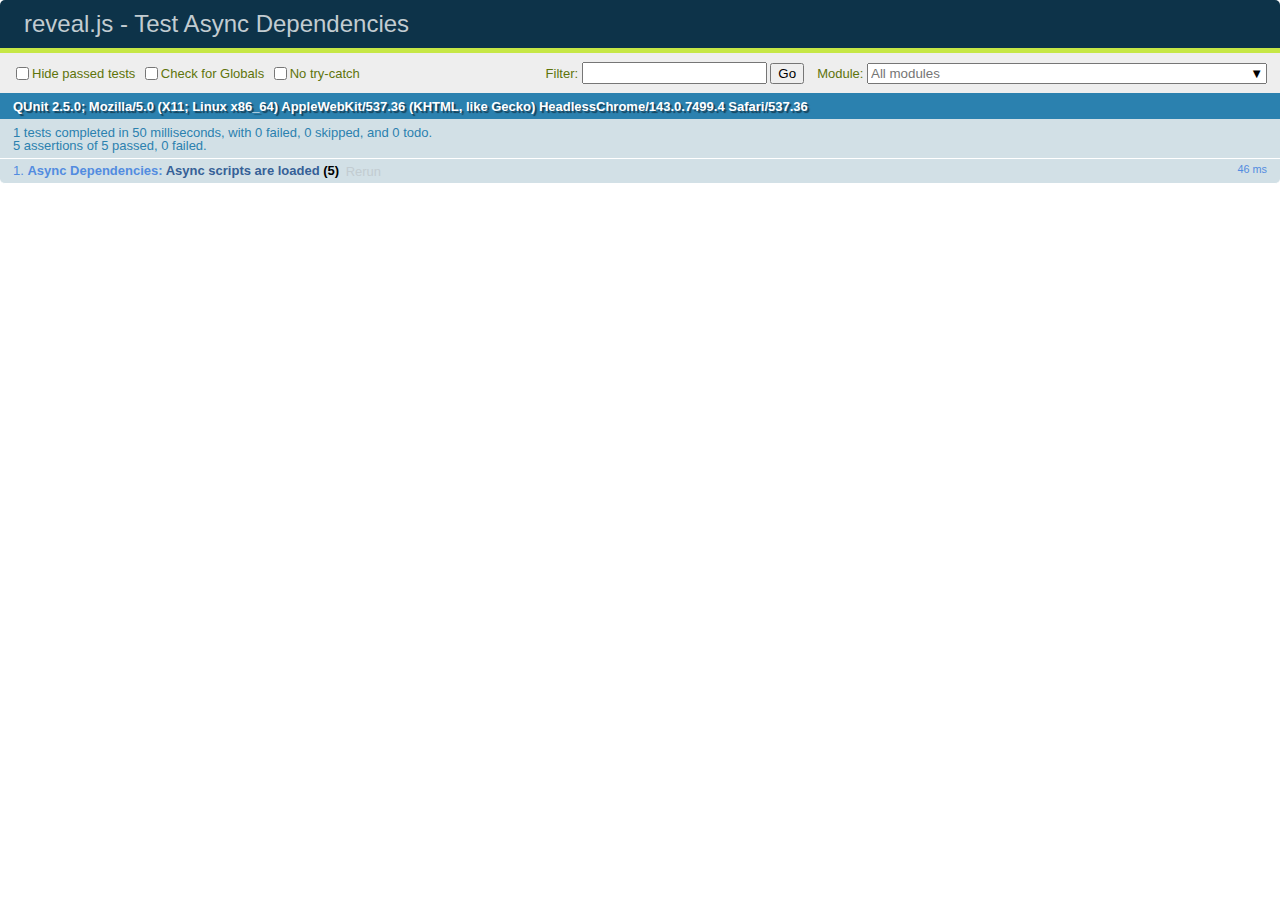
<file: test/test-dependencies-async.html>
<!doctype html>
<html lang="en">

	<head>
		<meta charset="utf-8">

		<title>reveal.js - Test Async Dependencies</title>

		<link rel="stylesheet" href="../css/reveal.css">
		<link rel="stylesheet" href="qunit-2.5.0.css">
	</head>

	<body style="overflow: auto;">

		<div id="qunit"></div>
		<div id="qunit-fixture"></div>

		<div class="reveal" style="display: none;">

			<div class="slides">

				<section>Slide content</section>

			</div>

		</div>

		<script src="../js/reveal.js"></script>
		<script src="qunit-2.5.0.js"></script>

		<script>
			var	externalScriptSequence = '';
			var scriptCount = 0;

			QUnit.config.autostart = false;
			QUnit.module( 'Async Dependencies' );

			QUnit.test( 'Async scripts are loaded', function( assert ) {
				assert.expect( 5 );
				var done = assert.async( 5 );

				function callback( event ) {
					if( externalScriptSequence.length === 1 ) {
						assert.ok( externalScriptSequence === 'A', 'first callback was sync script' );
						done();
					}
					else {
						assert.ok( true, 'async script loaded' );
						done();
					}

					if( externalScriptSequence.length === 4 ) {
						assert.ok( 	externalScriptSequence.indexOf( 'A' ) !== -1 &&
									externalScriptSequence.indexOf( 'B' ) !== -1 &&
									externalScriptSequence.indexOf( 'C' ) !== -1 &&
									externalScriptSequence.indexOf( 'D' ) !== -1, 'four unique scripts were loaded' );
						done();
					}

					scriptCount ++;
				}

				Reveal.initialize({
					dependencies: [
						{ src: 'assets/external-script-a.js', async: false, callback: callback },
						{ src: 'assets/external-script-b.js', async: true, callback: callback },
						{ src: 'assets/external-script-c.js', async: true, callback: callback },
						{ src: 'assets/external-script-d.js', async: true, callback: callback }
					]
				});
			});

			QUnit.start();

		</script>

	</body>
</html>
</file>
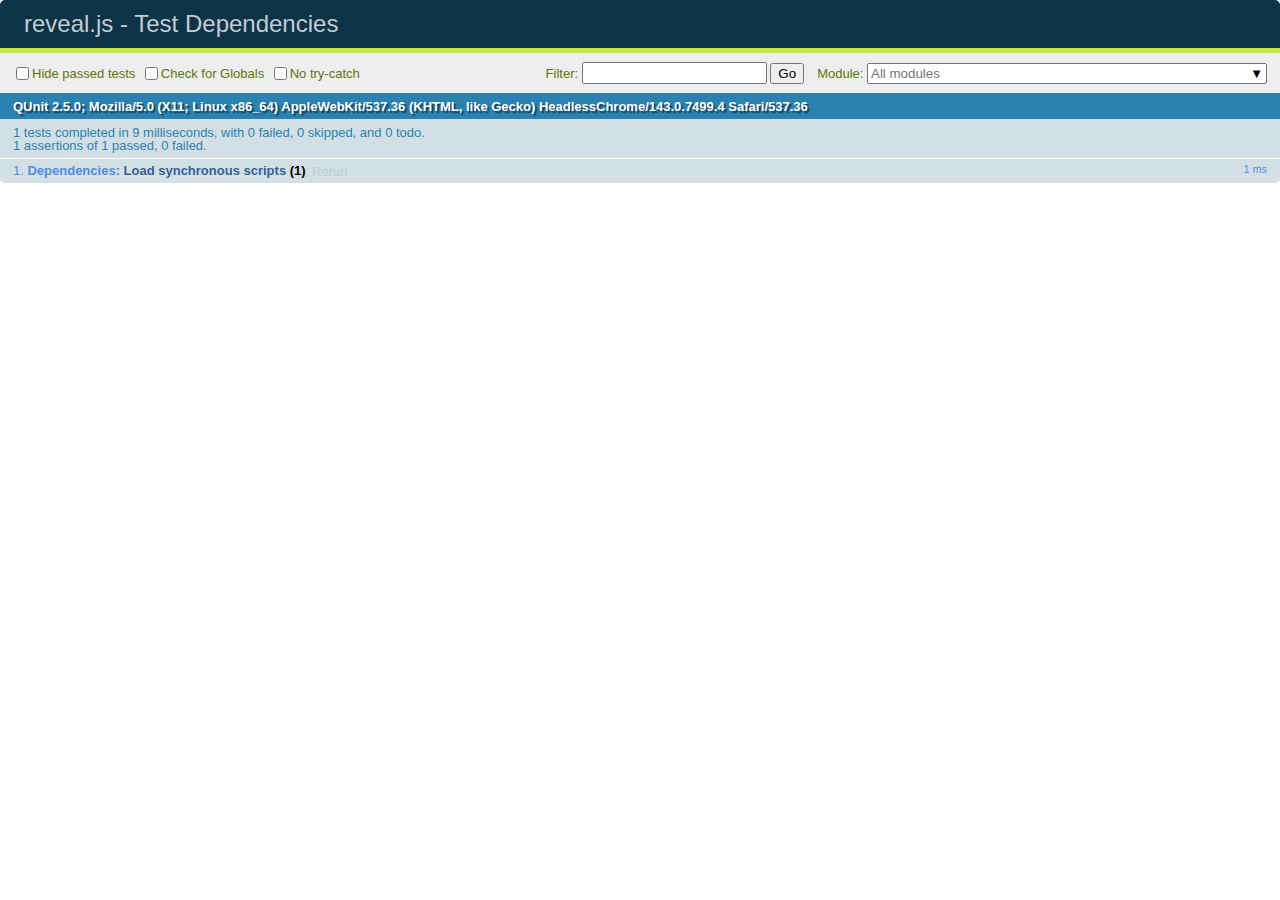
<file: test/test-dependencies.html>
<!doctype html>
<html lang="en">

	<head>
		<meta charset="utf-8">

		<title>reveal.js - Test Dependencies</title>

		<link rel="stylesheet" href="../css/reveal.css">
		<link rel="stylesheet" href="qunit-2.5.0.css">
	</head>

	<body style="overflow: auto;">

		<div id="qunit"></div>
		<div id="qunit-fixture"></div>

		<div class="reveal" style="display: none;">

			<div class="slides">

				<section>Slide content</section>

			</div>

		</div>

		<script src="../js/reveal.js"></script>
		<script src="qunit-2.5.0.js"></script>

		<script>
			window.externalScriptSequence = '';

			Reveal.addEventListener( 'ready', function() {

				QUnit.module( 'Dependencies' );

				QUnit.test( 'Load synchronous scripts', function( assert ) {
					assert.strictEqual( window.externalScriptSequence, 'ABC', 'Loaded and executed in order' );
				});

			} );

			Reveal.initialize({
				dependencies: [
					{ src: 'assets/external-script-a.js' },
					{ src: 'assets/external-script-b.js' },
					{ src: 'assets/external-script-c.js' }
				]
			});
		</script>

	</body>
</html>
</file>
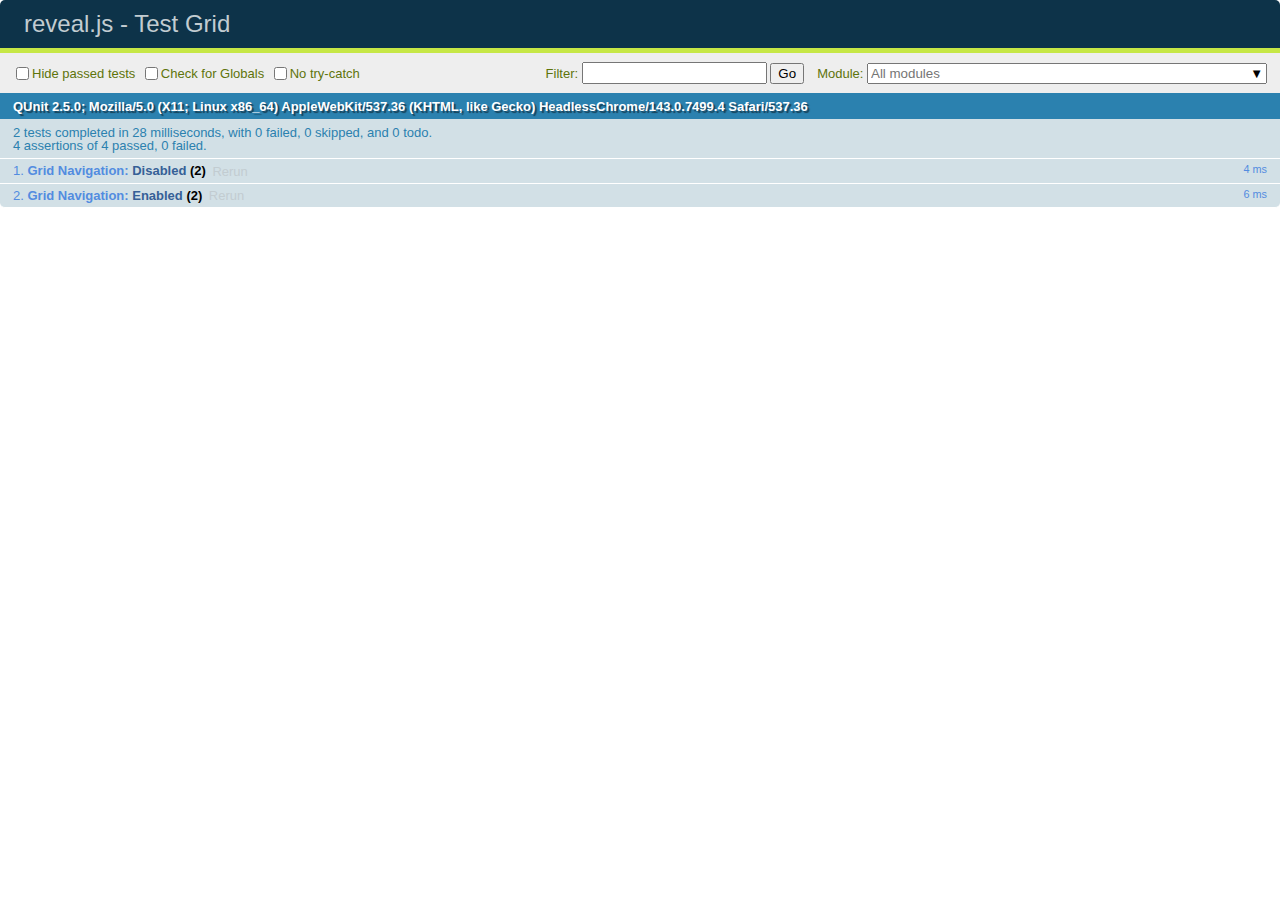
<file: test/test-grid-navigation.html>
<!doctype html>
<html lang="en">

	<head>
		<meta charset="utf-8">

		<title>reveal.js - Test Grid</title>

		<link rel="stylesheet" href="../css/reveal.css">
		<link rel="stylesheet" href="qunit-2.5.0.css">
	</head>

	<body style="overflow: auto;">

		<div id="qunit"></div>
		<div id="qunit-fixture"></div>

		<div class="reveal" style="display: none;">

			<div class="slides">

				<section>0</section>
				<section>
					<section>1.1</section>
					<section>1.2</section>
					<section>1.3</section>
					<section>1.4</section>
				</section>
				<section>
					<section>2.1</section>
					<section>2.2</section>
					<section>2.3</section>
					<section>2.4</section>
				</section>

			</div>

		</div>

		<script src="../js/reveal.js"></script>
		<script src="qunit-2.5.0.js"></script>

		<script>
			Reveal.addEventListener( 'ready', function() {

				QUnit.module( 'Grid Navigation' );

				QUnit.test( 'Disabled', function( assert ) {
					Reveal.right();
					Reveal.down();
					Reveal.down();
					assert.deepEqual( Reveal.getIndices(), { h: 1, v: 2, f: undefined }, 'Correct starting point' );
					Reveal.right();
					assert.deepEqual( Reveal.getIndices(), { h: 2, v: 0, f: undefined }, 'Moves to top when going to adjacent stack' );
				});

				QUnit.test( 'Enabled', function( assert ) {
					Reveal.configure({ navigationMode: 'grid' });
					Reveal.slide( 0, 0 );
					Reveal.right();
					Reveal.down();
					Reveal.down();
					assert.deepEqual( Reveal.getIndices(), { h: 1, v: 2, f: undefined }, 'Correct starting point' );
					Reveal.right();
					assert.deepEqual( Reveal.getIndices(), { h: 2, v: 2, f: undefined }, 'Remains at same vertical index when going to adjacent stack' );
				});

			} );

			Reveal.initialize();
		</script>

	</body>
</html>
</file>
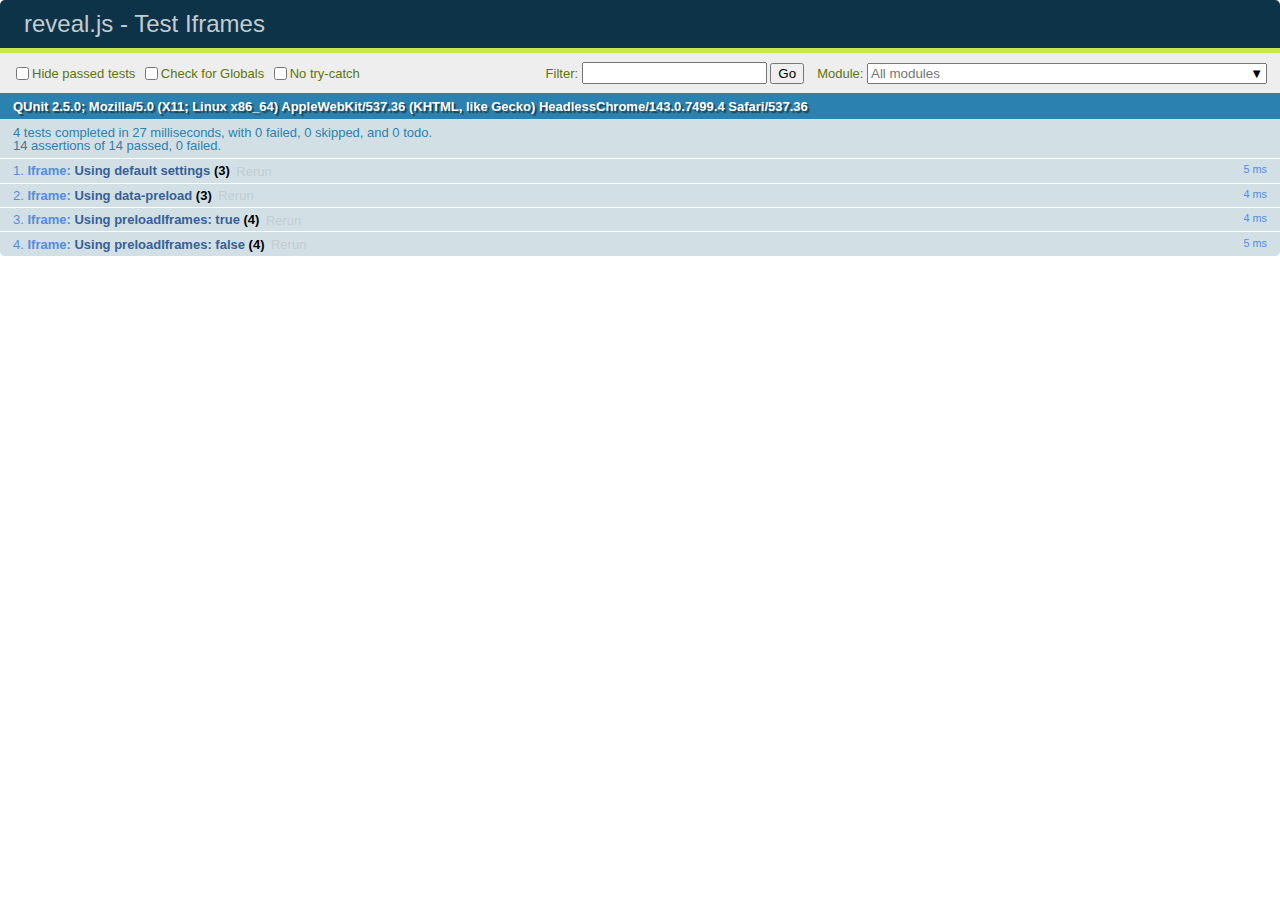
<file: test/test-iframes.html>
<!doctype html>
<html lang="en">

	<head>
		<meta charset="utf-8">

		<title>reveal.js - Test Iframes</title>

		<link rel="stylesheet" href="../css/reveal.css">
		<link rel="stylesheet" href="qunit-2.5.0.css">
	</head>

	<body style="overflow: auto;">

		<div id="qunit"></div>
		<div id="qunit-fixture"></div>

		<div class="reveal" style="display: none;">

			<div class="slides">

				<section>1</section>
				<section>2</section>
				<section>
					<iframe class="default-iframe" data-src="#"></iframe>
					<iframe class="preload-iframe" data-src="#" data-preload></iframe>
				</section>

			</div>

		</div>

		<script src="../js/reveal.js"></script>
		<script src="qunit-2.5.0.js"></script>

		<script>


			Reveal.addEventListener( 'ready', function() {

				var defaultIframe = document.querySelector( '.default-iframe' ),
					preloadIframe = document.querySelector( '.preload-iframe' );

				QUnit.module( 'Iframe' );

				QUnit.test( 'Using default settings', function( assert ) {

					Reveal.slide(1);
					assert.strictEqual( defaultIframe.hasAttribute( 'src' ), false, 'not preloaded when within viewDistance' );

					Reveal.slide(2);
					assert.strictEqual( defaultIframe.hasAttribute( 'src' ), true, 'loaded when slide becomes visible' );

					Reveal.slide(1);
					assert.strictEqual( defaultIframe.hasAttribute( 'src' ), false, 'unloaded when slide becomes invisible' );

				});

				QUnit.test( 'Using data-preload', function( assert ) {

					Reveal.slide(1);
					assert.strictEqual( preloadIframe.hasAttribute( 'src' ), true, 'preloaded within viewDistance' );

					Reveal.slide(2);
					assert.strictEqual( preloadIframe.hasAttribute( 'src' ), true, 'loaded when slide becoems visible' );

					Reveal.slide(0);
					assert.strictEqual( preloadIframe.hasAttribute( 'src' ), false, 'unloads outside of viewDistance' );

				});

				QUnit.test( 'Using preloadIframes: true', function( assert ) {

					Reveal.configure({ preloadIframes: true });

					Reveal.slide(1);
					assert.strictEqual( defaultIframe.hasAttribute( 'src' ), true, 'preloaded within viewDistance' );
					assert.strictEqual( preloadIframe.hasAttribute( 'src' ), true, 'preloaded within viewDistance' );

					Reveal.slide(2);
					assert.strictEqual( defaultIframe.hasAttribute( 'src' ), true, 'loaded when slide becomes visible' );
					assert.strictEqual( preloadIframe.hasAttribute( 'src' ), true, 'loaded when slide becomes visible' );

				});

				QUnit.test( 'Using preloadIframes: false', function( assert ) {

					Reveal.configure({ preloadIframes: false });

					Reveal.slide(0);
					assert.strictEqual( defaultIframe.hasAttribute( 'src' ), false, 'not preloaded within viewDistance' );
					assert.strictEqual( preloadIframe.hasAttribute( 'src' ), false, 'not preloaded within viewDistance' );

					Reveal.slide(2);
					assert.strictEqual( defaultIframe.hasAttribute( 'src' ), true, 'loaded when slide becomes visible' );
					assert.strictEqual( preloadIframe.hasAttribute( 'src' ), true, 'loaded when slide becomes visible' );

				});

			} );

			Reveal.initialize({
				viewDistance: 2
			});
		</script>

	</body>
</html>
</file>
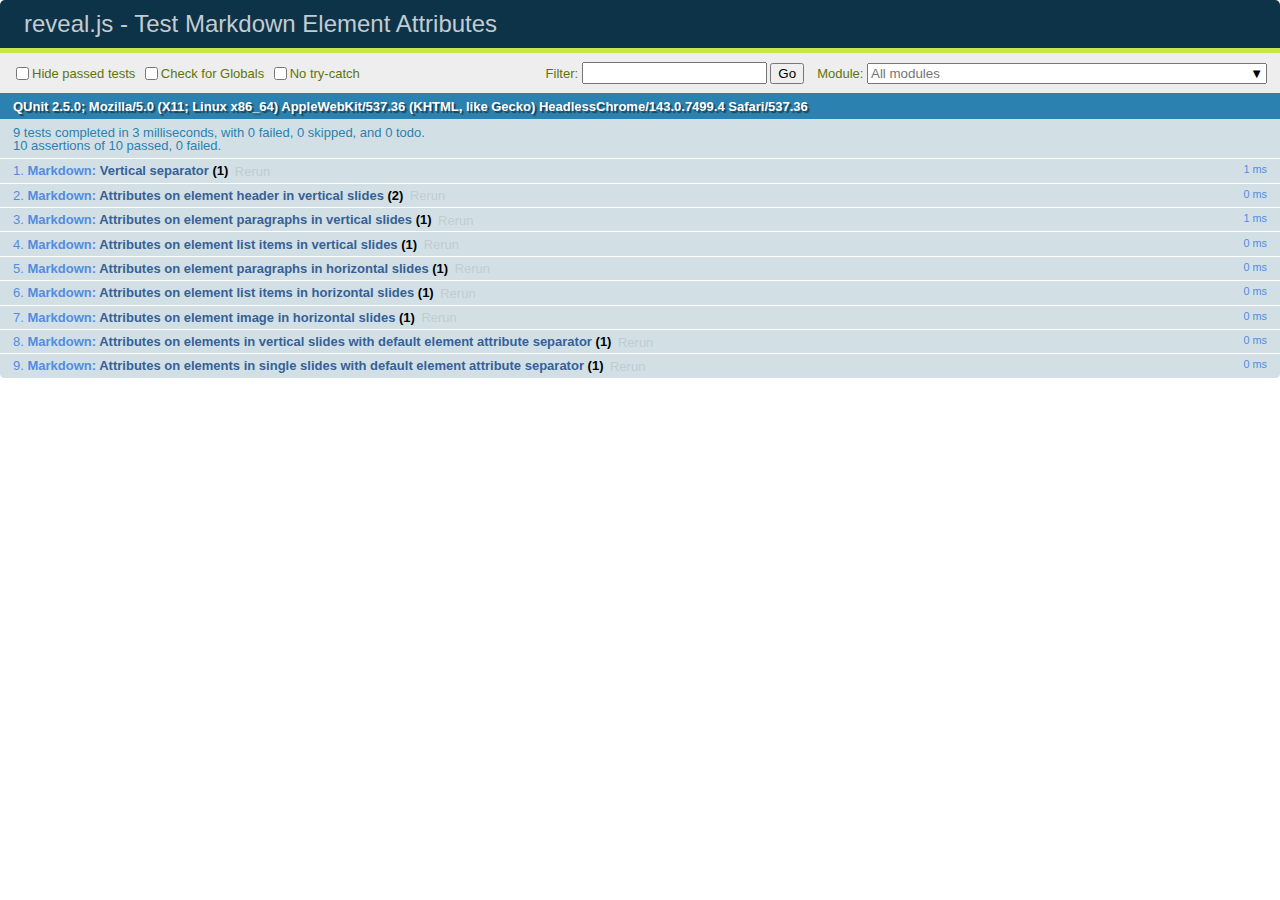
<file: test/test-markdown-element-attributes.html>
<!doctype html>
<html lang="en">

	<head>
		<meta charset="utf-8">

		<title>reveal.js - Test Markdown Element Attributes</title>

		<link rel="stylesheet" href="../css/reveal.css">
		<link rel="stylesheet" href="qunit-2.5.0.css">
	</head>

	<body style="overflow: auto;">

		<div id="qunit"></div>
		<div id="qunit-fixture"></div>

		<div class="reveal" style="display: none;">

			<div class="slides">

				<!-- <section data-markdown="example.md" data-separator="^\n\n\n" data-separator-vertical="^\n\n"></section> -->

				<!-- Slides are separated by newline + three dashes + newline, vertical slides identical but two dashes -->
				<section data-markdown data-separator="^\n---\n$" data-separator-vertical="^\n--\n$" data-element-attributes="{_\s*?([^}]+?)}">>
					<script type="text/template">
						## Slide 1.1
						<!-- {_class="fragment fade-out" data-fragment-index="1"} -->

						--

						## Slide 1.2
						<!-- {_class="fragment shrink"} -->

						Paragraph 1
						<!-- {_class="fragment grow"} -->

						Paragraph 2
						<!-- {_class="fragment grow"} -->

						- list item 1 <!-- {_class="fragment grow"} -->
						- list item 2 <!-- {_class="fragment grow"} -->
						- list item 3 <!-- {_class="fragment grow"} -->


						---

						## Slide 2


						Paragraph 1.2  
						multi-line <!-- {_class="fragment highlight-red"} -->

						Paragraph 2.2 <!-- {_class="fragment highlight-red"} -->

						Paragraph 2.3 <!-- {_class="fragment highlight-red"} -->

						Paragraph 2.4 <!-- {_class="fragment highlight-red"} -->

						- list item 1 <!-- {_class="fragment highlight-green"} -->
						- list item 2<!-- {_class="fragment highlight-green"} -->
						- list item 3<!-- {_class="fragment highlight-green"} -->
						- list item 4
						<!-- {_class="fragment highlight-green"} -->
						- list item 5<!-- {_class="fragment highlight-green"} -->

						Test

						![Example Picture](examples/assets/image2.png) <!-- {_class="reveal stretch"} -->

					</script>
				</section>



				<section 	data-markdown data-separator="^\n\n\n"
									data-separator-vertical="^\n\n"
									data-separator-notes="^Note:"
									data-charset="utf-8">
					<script type="text/template">
						# Test attributes in Markdown with default separator
						## Slide 1 Def <!-- .element: class="fragment highlight-red" data-fragment-index="1" -->


						## Slide 2 Def
						<!-- .element: class="fragment highlight-red" -->

					</script>
				</section>

				<section data-markdown>
				  <script type="text/template">
					## Hello world
					A paragraph
					<!-- .element: class="fragment highlight-blue" -->
				  </script>
				</section>

				<section data-markdown>
				  <script type="text/template">
					## Hello world

					Multiple  
					Line
					<!-- .element: class="fragment highlight-blue" -->
				  </script>
				</section>

				<section data-markdown>
				  <script type="text/template">
					## Hello world

					Test<!-- .element: class="fragment highlight-blue" -->

					More Test
				  </script>
				</section>


			</div>

		</div>

		<script src="../js/reveal.js"></script>
		<script src="../plugin/markdown/marked.js"></script>
		<script src="../plugin/markdown/markdown.js"></script>
		<script src="qunit-2.5.0.js"></script>

		<script src="test-markdown-element-attributes.js"></script>

	</body>
</html>
</file>
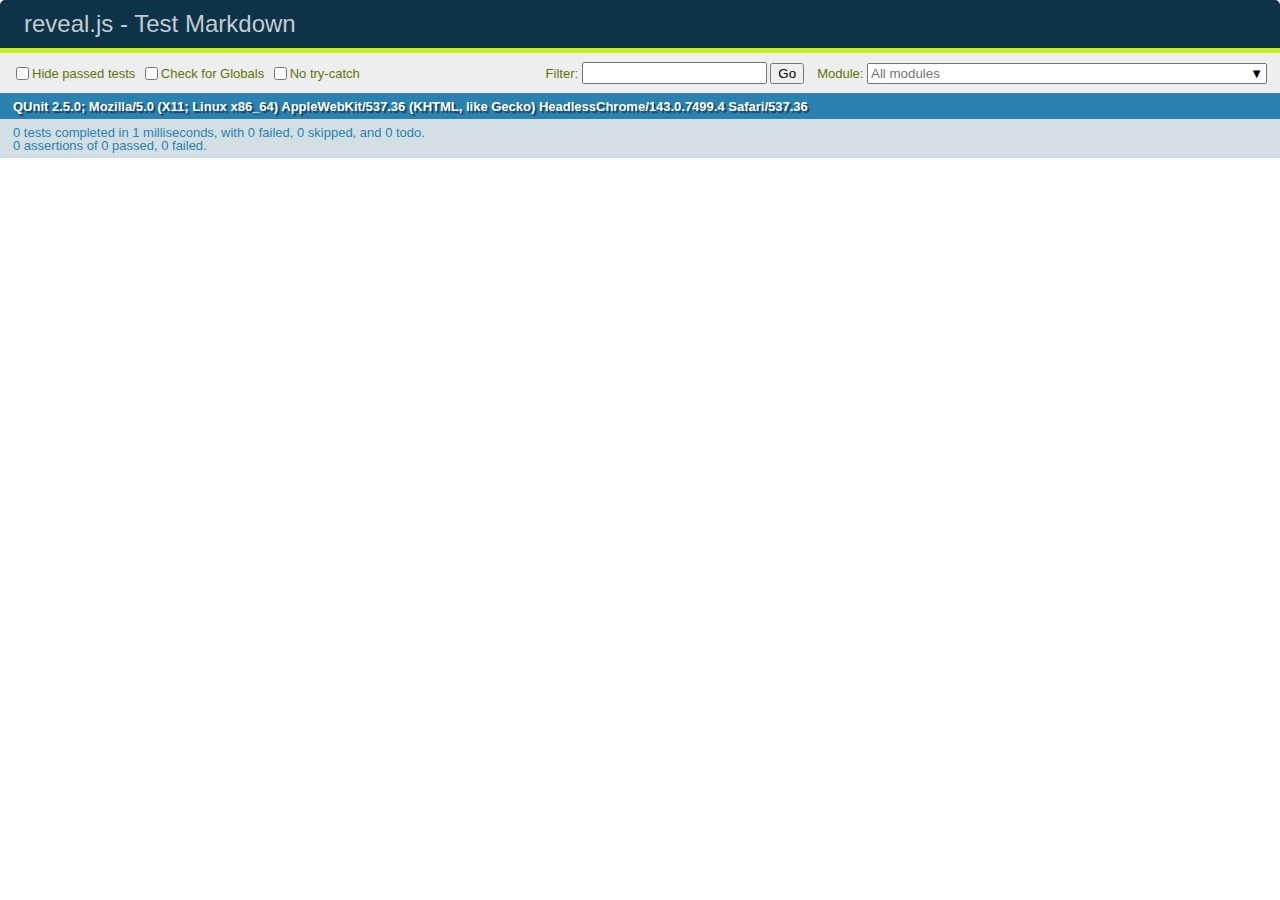
<file: test/test-markdown-external.html>
<!doctype html>
<html lang="en">

	<head>
		<meta charset="utf-8">

		<title>reveal.js - Test Markdown</title>

		<link rel="stylesheet" href="../css/reveal.css">
		<link rel="stylesheet" href="qunit-2.5.0.css">
	</head>

	<body style="overflow: auto;">

		<div id="qunit"></div>
		<div id="qunit-fixture"></div>

		<div class="reveal" style="display: none;">

			<div class="slides">
				<!-- <section data-markdown="simple.md" data-separator="^\r?\n\r?\n\r?\n" data-separator-vertical="^\r?\n\r?\n"></section> -->
			</div>

		</div>

		<script src="../js/reveal.js"></script>
		<script src="../plugin/highlight/highlight.js"></script>
		<script src="../plugin/markdown/marked.js"></script>
		<script src="../plugin/markdown/markdown.js"></script>
		<script src="qunit-2.5.0.js"></script>

		<!-- <script src="test-markdown-external.js"></script> -->

		<!-- Test disabled 28/2/2019 by Hakim – Markdown plugin needs to be updated to load extenal files asycnhronously -->

	</body>
</html>
</file>
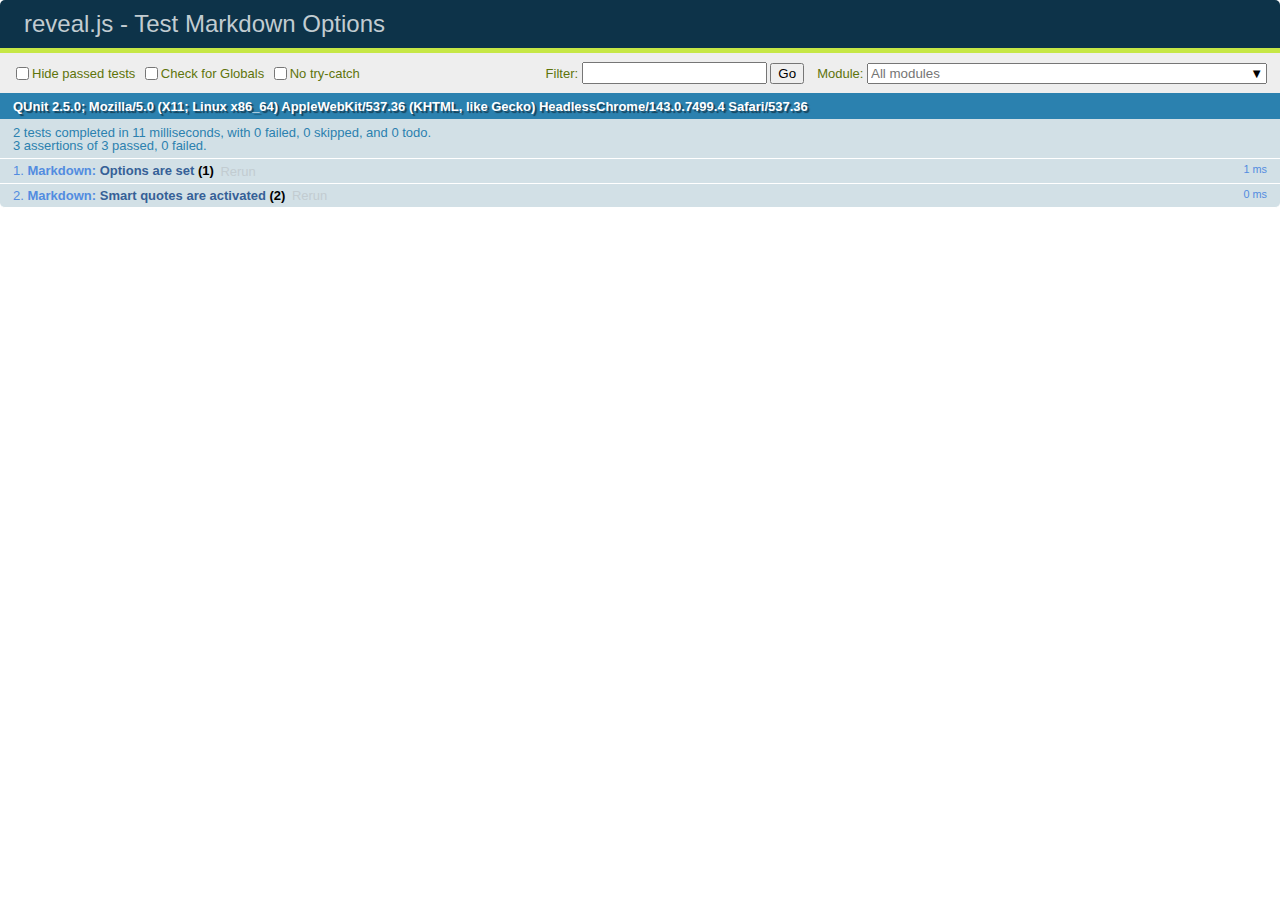
<file: test/test-markdown-options.html>
<!doctype html>
<html lang="en">

	<head>
		<meta charset="utf-8">

		<title>reveal.js - Test Markdown Options</title>

		<link rel="stylesheet" href="../css/reveal.css">
		<link rel="stylesheet" href="qunit-2.5.0.css">
	</head>

	<body style="overflow: auto;">

		<div id="qunit"></div>
		<div id="qunit-fixture"></div>

		<div class="reveal" style="display: none;">

			<div class="slides">

				<section data-markdown>
					<script type="text/template">
						## Testing Markdown Options

						This "slide" should contain 'smart' quotes.
					</script>
				</section>

			</div>

		</div>

		<script src="../js/reveal.js"></script>
		<script src="qunit-2.5.0.js"></script>

		<script src="test-markdown-options.js"></script>

	</body>
</html>
</file>
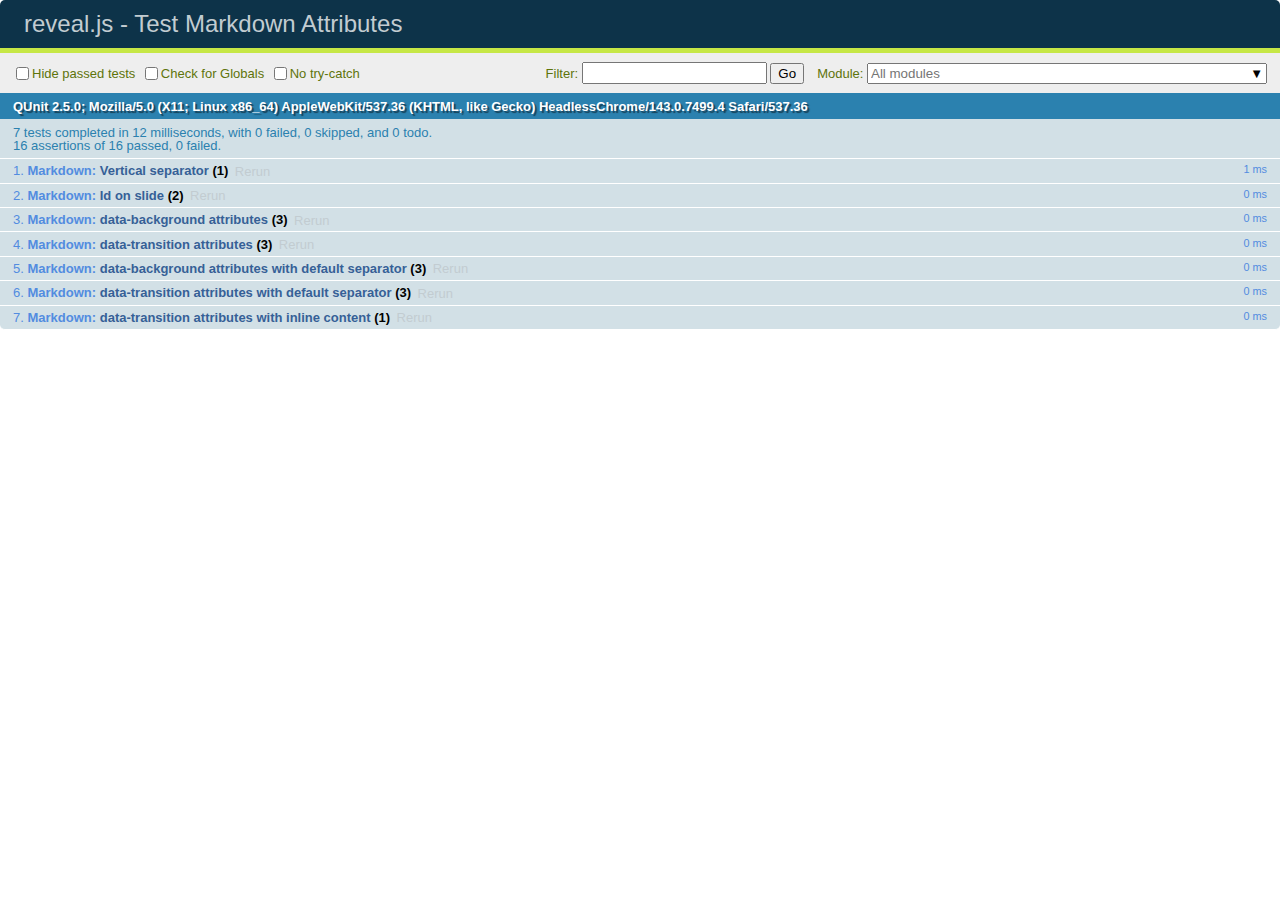
<file: test/test-markdown-slide-attributes.html>
<!doctype html>
<html lang="en">

	<head>
		<meta charset="utf-8">

		<title>reveal.js - Test Markdown Attributes</title>

		<link rel="stylesheet" href="../css/reveal.css">
		<link rel="stylesheet" href="qunit-2.5.0.css">
	</head>

	<body style="overflow: auto;">

		<div id="qunit"></div>
		<div id="qunit-fixture"></div>

		<div class="reveal" style="display: none;">

			<div class="slides">

				<!-- <section data-markdown="example.md" data-separator="^\n\n\n" data-separator-vertical="^\n\n"></section> -->

				<!-- Slides are separated by three lines, vertical slides by two lines, attributes are one any line starting with (spaces and) two dashes -->
				<section 	data-markdown data-separator="^\n\n\n"
									data-separator-vertical="^\n\n"
									data-separator-notes="^Note:"
									data-attributes="--\s(.*?)$"
									data-charset="utf-8">
					<script type="text/template">
						# Test attributes in Markdown
						## Slide 1



						## Slide 2
						<!-- -- id="slide2" data-transition="zoom" data-background="#A0C66B" -->


						## Slide 2.1
						<!-- -- data-background="#ff0000" data-transition="fade" -->


						## Slide 2.2
						[Link to Slide2](#/slide2)



						## Slide 3
						<!-- -- data-transition="zoom" data-background="#C6916B" -->



						## Slide 4
					</script>
				</section>

				<section 	data-markdown data-separator="^\n\n\n"
									data-separator-vertical="^\n\n"
									data-separator-notes="^Note:"
									data-charset="utf-8">
					<script type="text/template">
						# Test attributes in Markdown with default separator
						## Slide 1 Def



						## Slide 2 Def
						<!-- .slide: id="slide2def" data-transition="concave" data-background="#A7C66B" -->


						## Slide 2.1 Def
						<!-- .slide: data-background="#f70000" data-transition="page" -->


						## Slide 2.2 Def
						[Link to Slide2](#/slide2def)



						## Slide 3 Def
						<!-- .slide: data-transition="concave" data-background="#C7916B" -->



						## Slide 4
					</script>
				</section>

				<section data-markdown>
					<script type="text/template">
						<!-- .slide: data-background="#ff0000" -->
						## Hello world
					</script>
				</section>

				<section data-markdown>
					<script type="text/template">
						## Hello world
						<!-- .slide: data-background="#ff0000" -->
					</script>
				</section>

				<section data-markdown>
					<script type="text/template">
						## Hello world

						Test
						<!-- .slide: data-background="#ff0000" -->

						More Test
					</script>
				</section>

			</div>

		</div>

		<script src="../js/reveal.js"></script>
		<script src="../plugin/markdown/marked.js"></script>
		<script src="../plugin/markdown/markdown.js"></script>
		<script src="qunit-2.5.0.js"></script>

		<script src="test-markdown-slide-attributes.js"></script>

	</body>
</html>
</file>
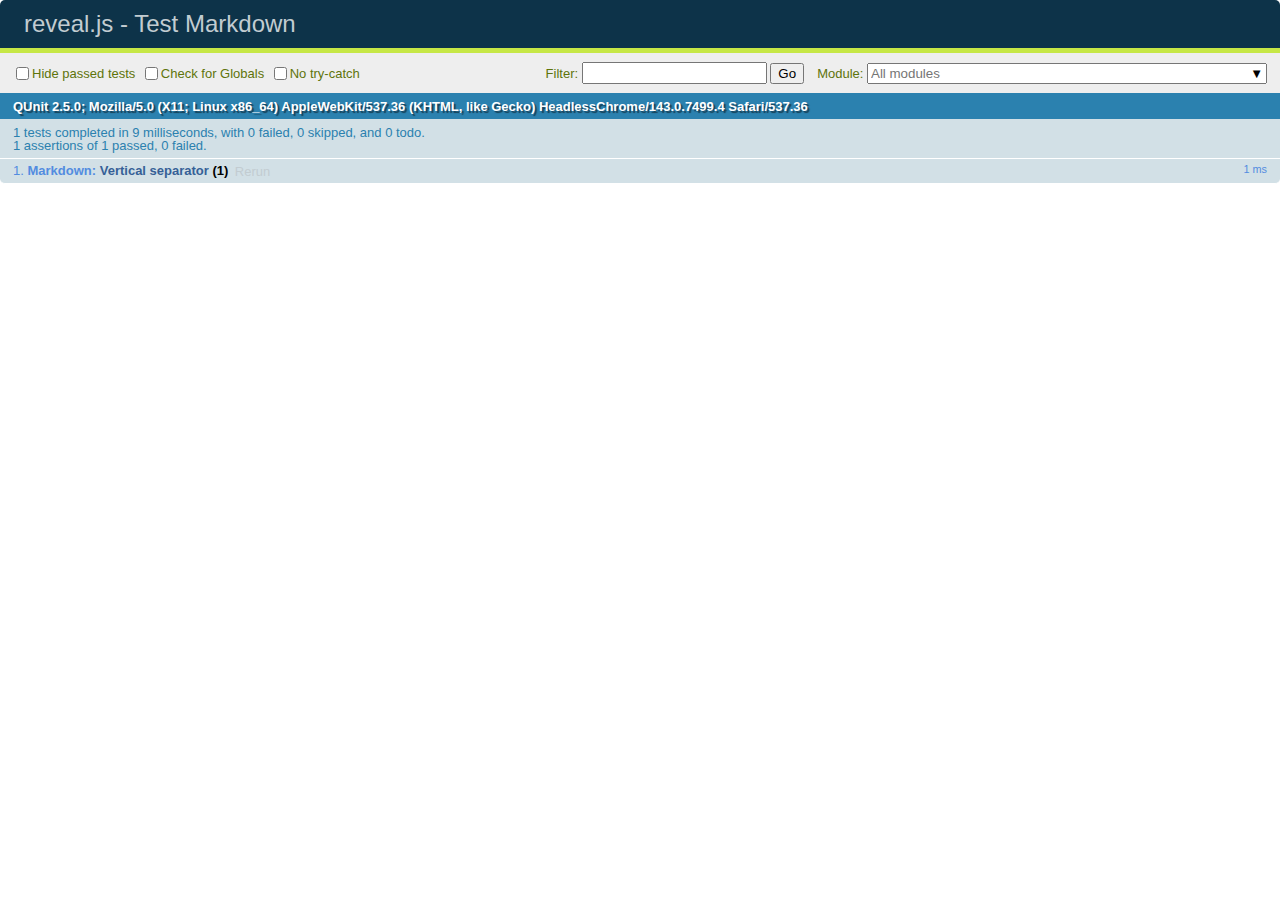
<file: test/test-markdown.html>
<!doctype html>
<html lang="en">

	<head>
		<meta charset="utf-8">

		<title>reveal.js - Test Markdown</title>

		<link rel="stylesheet" href="../css/reveal.css">
		<link rel="stylesheet" href="qunit-2.5.0.css">
	</head>

	<body style="overflow: auto;">

		<div id="qunit"></div>
		<div id="qunit-fixture"></div>

		<div class="reveal" style="display: none;">

			<div class="slides">

				<!-- <section data-markdown="example.md" data-separator="^\n\n\n" data-separator-vertical="^\n\n"></section> -->

				<!-- Slides are separated by newline + three dashes + newline, vertical slides identical but two dashes -->
				<section data-markdown data-separator="^\n---\n$" data-separator-vertical="^\n--\n$">
					<script type="text/template">
						## Slide 1.1

						--

						## Slide 1.2

						---

						## Slide 2
					</script>
				</section>

			</div>

		</div>

		<script src="../js/reveal.js"></script>
		<script src="../plugin/markdown/marked.js"></script>
		<script src="../plugin/markdown/markdown.js"></script>
		<script src="qunit-2.5.0.js"></script>

		<script src="test-markdown.js"></script>

	</body>
</html>
</file>
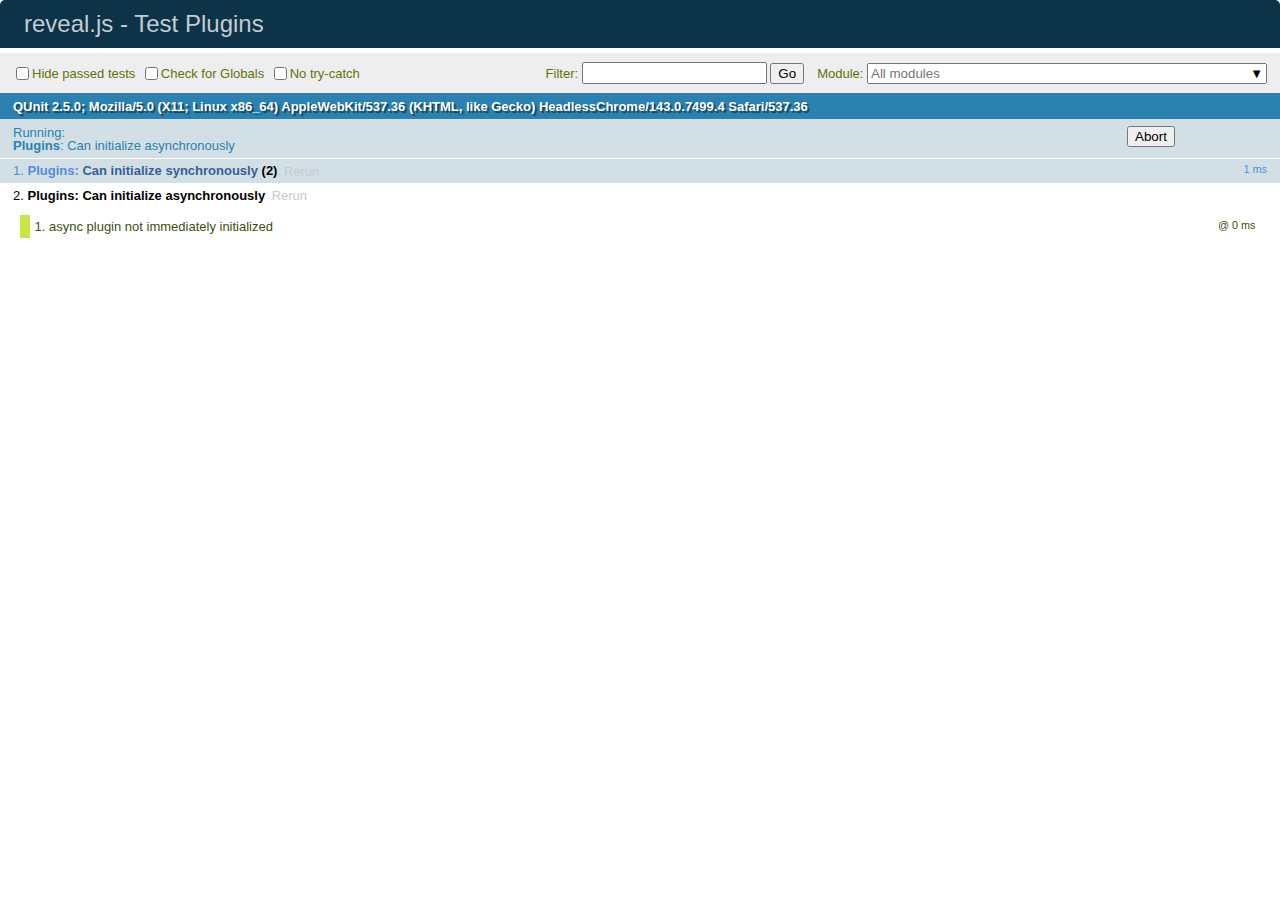
<file: test/test-plugins.html>
<!doctype html>
<html lang="en">

	<head>
		<meta charset="utf-8">

		<title>reveal.js - Test Plugins</title>

		<link rel="stylesheet" href="../css/reveal.css">
		<link rel="stylesheet" href="qunit-2.5.0.css">
	</head>

	<body style="overflow: auto;">

		<div id="qunit"></div>
		<div id="qunit-fixture"></div>

		<div class="reveal" style="display: none;">

			<div class="slides">

				<section>Slide content</section>

			</div>

		</div>

		<script src="../js/reveal.js"></script>
		<script src="qunit-2.5.0.js"></script>

		<script>

			QUnit.module( 'Plugins' );

			var initCounter = { PluginB: 0, PluginC: 0, PluginD: 0 };

			// Plugin with no init method
			var PluginA = {};

			// Plugin with init method
			var PluginB = { init: function() {
				initCounter['PluginB'] += 1;
			} };

			// Async plugin with init method
			var PluginC = { init: function() {
				return new Promise(function( resolve ) {
					setTimeout( () => {
						initCounter['PluginC'] += 1;
						resolve();
					}, 1000 );
				});
			} };

			// Plugin initialized after reveal.js is ready
			var PluginD = { init: function() {
				initCounter['PluginD'] += 1;
			} };

			var PluginE = {};

			Reveal.registerPlugin( 'PluginA', PluginA );
			Reveal.registerPlugin( 'PluginB', PluginB );
			Reveal.registerPlugin( 'PluginC', PluginC );

			Reveal.initialize();

			QUnit.test( 'Can initialize synchronously', function( assert ) {
				assert.strictEqual( initCounter['PluginB'], 1 );

				Reveal.registerPlugin( 'PluginB', PluginB );

				assert.strictEqual( initCounter['PluginB'], 1, 'prevents duplicate registration' );
			});

			QUnit.test( 'Can initialize asynchronously', function( assert ) {
				assert.expect( 3 );
				var done = assert.async( 2 );

				assert.strictEqual( initCounter['PluginC'], 0, 'async plugin not immediately initialized' );

				Reveal.addEventListener( 'ready', function() {
					assert.strictEqual( initCounter['PluginC'], 1, 'finsihed initializing when reveal.js dispatches "ready"' );
					done();

					Reveal.registerPlugin( 'PluginD', PluginD );
					assert.strictEqual( initCounter['PluginD'], 1, 'plugin registered after reveal.js is ready still initiailizes' );
					done();
				});
			} );

			QUnit.test( 'Can check if plugin is registered', function( assert ) {
				assert.strictEqual( Reveal.hasPlugin( 'PluginA' ), true );
				assert.strictEqual( Reveal.hasPlugin( 'PluginE' ), false );
				Reveal.registerPlugin( 'PluginE', PluginE );
				assert.strictEqual( Reveal.hasPlugin( 'PluginE' ), true );
			} );

			QUnit.test( 'Can retrieve plugin instance', function( assert ) {
				assert.strictEqual( Reveal.getPlugin( 'PluginB' ), PluginB );
			} );
		</script>

	</body>
</html>
</file>
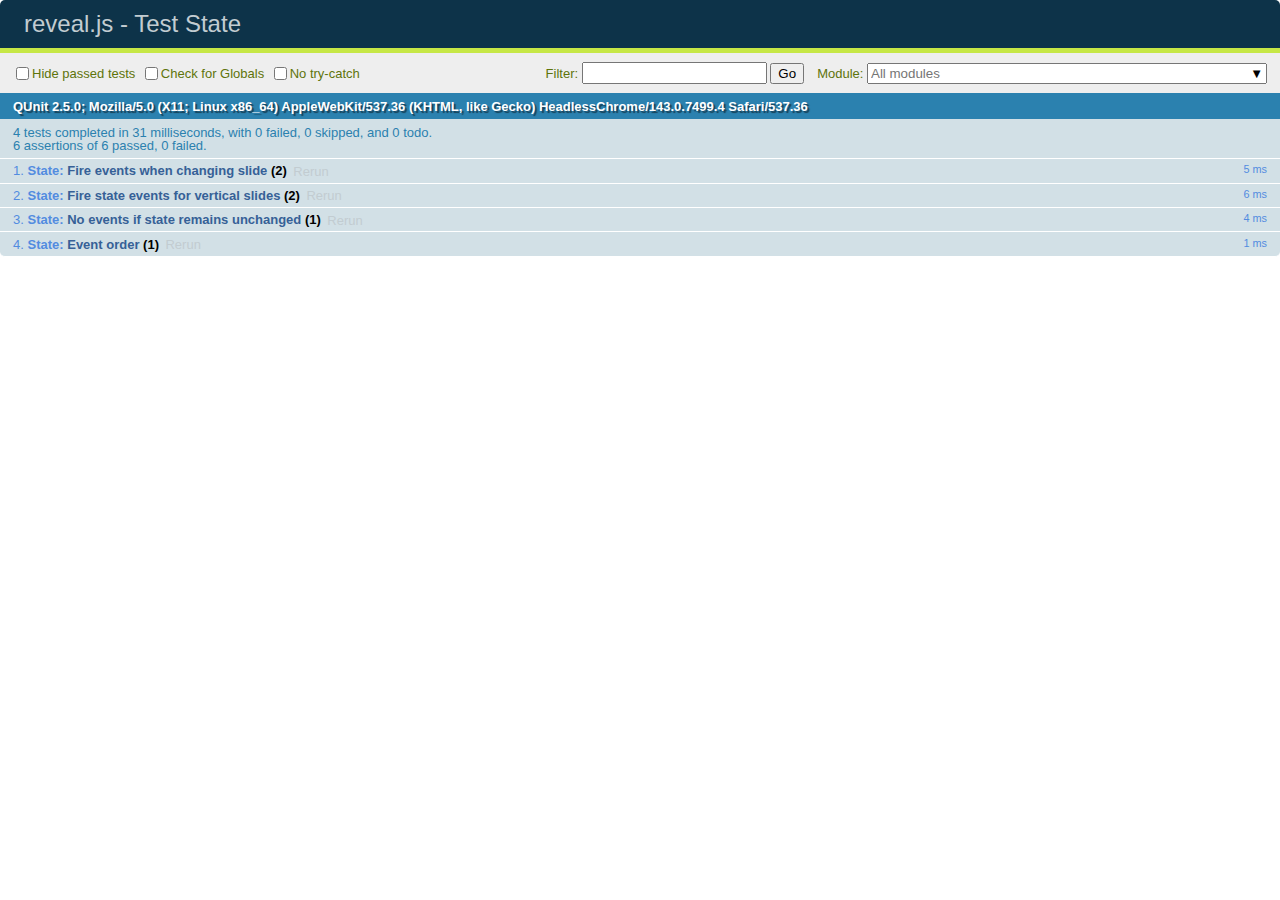
<file: test/test-state.html>
<!doctype html>
<html lang="en">

	<head>
		<meta charset="utf-8">

		<title>reveal.js - Test State</title>

		<link rel="stylesheet" href="../css/reveal.css">
		<link rel="stylesheet" href="qunit-2.5.0.css">
	</head>

	<body style="overflow: auto;">

		<div id="qunit"></div>
		<div id="qunit-fixture"></div>

		<div class="reveal" style="display: none;">

			<div class="slides">

				<section>No state</section>
				<section id="slide2" data-state="state1">State 1</section>
				<section data-state="state1">State 1</section>
				<section data-state="state2">State 2</section>
				<section>
					<section>No state</section>
					<section data-state="state1">State 1</section>
					<section data-state="state3">State 3</section>
					<section>No state</section>
				</section>
				<section>No state</section>

			</div>

		</div>

		<script src="../js/reveal.js"></script>
		<script src="qunit-2.5.0.js"></script>

		<script>


			Reveal.addEventListener( 'ready', function() {

				QUnit.module( 'State' );

				QUnit.test( 'Fire events when changing slide', function( assert ) {
					assert.expect( 2 );
					var state1 = assert.async();
					var state2 = assert.async();

					var _onState1 = function( event ) {
						assert.ok( true, 'state1 fired' );
						state1();
					}

					var _onState2 = function( event ) {
						assert.ok( true, 'state2 fired' );
						state2();
					}

					Reveal.addEventListener( 'state1', _onState1 );
					Reveal.addEventListener( 'state2', _onState2 );

					Reveal.slide( 1 );
					Reveal.slide( 3 );

					Reveal.removeEventListener( 'state1', _onState1 );
					Reveal.removeEventListener( 'state2', _onState2 );
				});

				QUnit.test( 'Fire state events for vertical slides', function( assert ) {
					assert.expect( 2 );
					var done = assert.async( 2 );

					var _onState1 = function( event ) {
						assert.ok( true, 'state1 fired' );
						done();
					}

					var _onState3 = function( event ) {
						assert.ok( true, 'state3 fired' );
						done();
					}

					Reveal.addEventListener( 'state1', _onState1 );
					Reveal.addEventListener( 'state3', _onState3 );

					Reveal.slide( 0 );
					Reveal.slide( 4, 1 );
					Reveal.slide( 4, 2 );

					Reveal.removeEventListener( 'state1', _onState1 );
					Reveal.removeEventListener( 'state3', _onState3 );
				});

				QUnit.test( 'No events if state remains unchanged', function( assert ) {
					var stateChanges = 0;

					var _onEvent = function( event ) {
						stateChanges += 1;
					}

					Reveal.addEventListener( 'state1', _onEvent );

					Reveal.slide( 0 );      // no state
					Reveal.slide( 1 );      // state1
					Reveal.slide( 2 );      // state1
					Reveal.prev();          // state1
					Reveal.next();          // state1
					Reveal.slide( 4, 1 );   // state1
					Reveal.slide( 0 );      // no state

					Reveal.removeEventListener( 'state1', _onEvent );

					assert.strictEqual( stateChanges, 1, 'no event was fired when going to slide with same state' );
				});

				QUnit.test( 'Event order', function( assert ) {
					var _onEvent = function( event ) {
						assert.ok( Reveal.getCurrentSlide() == document.querySelector( '#slide2' ), 'correct current slide immediately after state event' );
					}

					Reveal.addEventListener( 'state1', _onEvent );

					Reveal.slide( 0 );
					Reveal.slide( 1 );

					Reveal.removeEventListener( 'state1', _onEvent );
				});

			} );

			Reveal.initialize();
		</script>

	</body>
</html>
</file>
<file: test/qunit-2.5.0.css>
/*!
 * QUnit 2.5.0
 * https://qunitjs.com/
 *
 * Copyright jQuery Foundation and other contributors
 * Released under the MIT license
 * https://jquery.org/license
 *
 * Date: 2018-01-10T02:56Z
 */

/** Font Family and Sizes */

#qunit-tests, #qunit-header, #qunit-banner, #qunit-testrunner-toolbar, #qunit-filteredTest, #qunit-userAgent, #qunit-testresult {
	font-family: "Helvetica Neue Light", "HelveticaNeue-Light", "Helvetica Neue", Calibri, Helvetica, Arial, sans-serif;
}

#qunit-testrunner-toolbar, #qunit-filteredTest, #qunit-userAgent, #qunit-testresult, #qunit-tests li { font-size: small; }
#qunit-tests { font-size: smaller; }


/** Resets */

#qunit-tests, #qunit-header, #qunit-banner, #qunit-filteredTest, #qunit-userAgent, #qunit-testresult, #qunit-modulefilter {
	margin: 0;
	padding: 0;
}


/** Header (excluding toolbar) */

#qunit-header {
	padding: 0.5em 0 0.5em 1em;

	color: #8699A4;
	background-color: #0D3349;

	font-size: 1.5em;
	line-height: 1em;
	font-weight: 400;

	border-radius: 5px 5px 0 0;
}

#qunit-header a {
	text-decoration: none;
	color: #C2CCD1;
}

#qunit-header a:hover,
#qunit-header a:focus {
	color: #FFF;
}

#qunit-banner {
	height: 5px;
}

#qunit-filteredTest {
	padding: 0.5em 1em 0.5em 1em;
	color: #366097;
	background-color: #F4FF77;
}

#qunit-userAgent {
	padding: 0.5em 1em 0.5em 1em;
	color: #FFF;
	background-color: #2B81AF;
	text-shadow: rgba(0, 0, 0, 0.5) 2px 2px 1px;
}


/** Toolbar */

#qunit-testrunner-toolbar {
	padding: 0.5em 1em 0.5em 1em;
	color: #5E740B;
	background-color: #EEE;
}

#qunit-testrunner-toolbar .clearfix {
	height: 0;
	clear: both;
}

#qunit-testrunner-toolbar label {
	display: inline-block;
}

#qunit-testrunner-toolbar input[type=checkbox],
#qunit-testrunner-toolbar input[type=radio] {
	margin: 3px;
	vertical-align: -2px;
}

#qunit-testrunner-toolbar input[type=text] {
	box-sizing: border-box;
	height: 1.6em;
}

.qunit-url-config,
.qunit-filter,
#qunit-modulefilter {
	display: inline-block;
	line-height: 2.1em;
}

.qunit-filter,
#qunit-modulefilter {
	float: right;
	position: relative;
	margin-left: 1em;
}

.qunit-url-config label {
	margin-right: 0.5em;
}

#qunit-modulefilter-search {
	box-sizing: border-box;
	width: 400px;
}

#qunit-modulefilter-search-container:after {
	position: absolute;
	right: 0.3em;
	content: "\25bc";
	color: black;
}

#qunit-modulefilter-dropdown {
	/* align with #qunit-modulefilter-search */
	box-sizing: border-box;
	width: 400px;
	position: absolute;
	right: 0;
	top: 50%;
	margin-top: 0.8em;

	border: 1px solid #D3D3D3;
	border-top: none;
	border-radius: 0 0 .25em .25em;
	color: #000;
	background-color: #F5F5F5;
	z-index: 99;
}

#qunit-modulefilter-dropdown a {
	color: inherit;
	text-decoration: none;
}

#qunit-modulefilter-dropdown .clickable.checked {
	font-weight: bold;
	color: #000;
	background-color: #D2E0E6;
}

#qunit-modulefilter-dropdown .clickable:hover {
	color: #FFF;
	background-color: #0D3349;
}

#qunit-modulefilter-actions {
	display: block;
	overflow: auto;

	/* align with #qunit-modulefilter-dropdown-list */
	font: smaller/1.5em sans-serif;
}

#qunit-modulefilter-dropdown #qunit-modulefilter-actions > * {
	box-sizing: border-box;
	max-height: 2.8em;
	display: block;
	padding: 0.4em;
}

#qunit-modulefilter-dropdown #qunit-modulefilter-actions > button {
	float: right;
	font: inherit;
}

#qunit-modulefilter-dropdown #qunit-modulefilter-actions > :last-child {
	/* insert padding to align with checkbox margins */
	padding-left: 3px;
}

#qunit-modulefilter-dropdown-list {
	max-height: 200px;
	overflow-y: auto;
	margin: 0;
	border-top: 2px groove threedhighlight;
	padding: 0.4em 0 0;
	font: smaller/1.5em sans-serif;
}

#qunit-modulefilter-dropdown-list li {
	white-space: nowrap;
	overflow: hidden;
	text-overflow: ellipsis;
}

#qunit-modulefilter-dropdown-list .clickable {
	display: block;
	padding-left: 0.15em;
}


/** Tests: Pass/Fail */

#qunit-tests {
	list-style-position: inside;
}

#qunit-tests li {
	padding: 0.4em 1em 0.4em 1em;
	border-bottom: 1px solid #FFF;
	list-style-position: inside;
}

#qunit-tests > li {
	display: none;
}

#qunit-tests li.running,
#qunit-tests li.pass,
#qunit-tests li.fail,
#qunit-tests li.skipped,
#qunit-tests li.aborted {
	display: list-item;
}

#qunit-tests.hidepass {
	position: relative;
}

#qunit-tests.hidepass li.running,
#qunit-tests.hidepass li.pass:not(.todo) {
	visibility: hidden;
	position: absolute;
	width:   0;
	height:  0;
	padding: 0;
	border:  0;
	margin:  0;
}

#qunit-tests li strong {
	cursor: pointer;
}

#qunit-tests li.skipped strong {
	cursor: default;
}

#qunit-tests li a {
	padding: 0.5em;
	color: #C2CCD1;
	text-decoration: none;
}

#qunit-tests li p a {
	padding: 0.25em;
	color: #6B6464;
}
#qunit-tests li a:hover,
#qunit-tests li a:focus {
	color: #000;
}

#qunit-tests li .runtime {
	float: right;
	font-size: smaller;
}

.qunit-assert-list {
	margin-top: 0.5em;
	padding: 0.5em;

	background-color: #FFF;

	border-radius: 5px;
}

.qunit-source {
	margin: 0.6em 0 0.3em;
}

.qunit-collapsed {
	display: none;
}

#qunit-tests table {
	border-collapse: collapse;
	margin-top: 0.2em;
}

#qunit-tests th {
	text-align: right;
	vertical-align: top;
	padding: 0 0.5em 0 0;
}

#qunit-tests td {
	vertical-align: top;
}

#qunit-tests pre {
	margin: 0;
	white-space: pre-wrap;
	word-wrap: break-word;
}

#qunit-tests del {
	color: #374E0C;
	background-color: #E0F2BE;
	text-decoration: none;
}

#qunit-tests ins {
	color: #500;
	background-color: #FFCACA;
	text-decoration: none;
}

/*** Test Counts */

#qunit-tests b.counts                       { color: #000; }
#qunit-tests b.passed                       { color: #5E740B; }
#qunit-tests b.failed                       { color: #710909; }

#qunit-tests li li {
	padding: 5px;
	background-color: #FFF;
	border-bottom: none;
	list-style-position: inside;
}

/*** Passing Styles */

#qunit-tests li li.pass {
	color: #3C510C;
	background-color: #FFF;
	border-left: 10px solid #C6E746;
}

#qunit-tests .pass                          { color: #528CE0; background-color: #D2E0E6; }
#qunit-tests .pass .test-name               { color: #366097; }

#qunit-tests .pass .test-actual,
#qunit-tests .pass .test-expected           { color: #999; }

#qunit-banner.qunit-pass                    { background-color: #C6E746; }

/*** Failing Styles */

#qunit-tests li li.fail {
	color: #710909;
	background-color: #FFF;
	border-left: 10px solid #EE5757;
	white-space: pre;
}

#qunit-tests > li:last-child {
	border-radius: 0 0 5px 5px;
}

#qunit-tests .fail                          { color: #000; background-color: #EE5757; }
#qunit-tests .fail .test-name,
#qunit-tests .fail .module-name             { color: #000; }

#qunit-tests .fail .test-actual             { color: #EE5757; }
#qunit-tests .fail .test-expected           { color: #008000; }

#qunit-banner.qunit-fail                    { background-color: #EE5757; }


/*** Aborted tests */
#qunit-tests .aborted { color: #000; background-color: orange; }
/*** Skipped tests */

#qunit-tests .skipped {
	background-color: #EBECE9;
}

#qunit-tests .qunit-todo-label,
#qunit-tests .qunit-skipped-label {
	background-color: #F4FF77;
	display: inline-block;
	font-style: normal;
	color: #366097;
	line-height: 1.8em;
	padding: 0 0.5em;
	margin: -0.4em 0.4em -0.4em 0;
}

#qunit-tests .qunit-todo-label {
	background-color: #EEE;
}

/** Result */

#qunit-testresult {
	color: #2B81AF;
	background-color: #D2E0E6;

	border-bottom: 1px solid #FFF;
}
#qunit-testresult .clearfix {
	height: 0;
	clear: both;
}
#qunit-testresult .module-name {
	font-weight: 700;
}
#qunit-testresult-display {
	padding: 0.5em 1em 0.5em 1em;
	width: 85%;
	float:left;
}
#qunit-testresult-controls {
	padding: 0.5em 1em 0.5em 1em;
  width: 10%;
	float:left;
}

/** Fixture */

#qunit-fixture {
	position: absolute;
	top: -10000px;
	left: -10000px;
	width: 1000px;
	height: 1000px;
}
</file>
